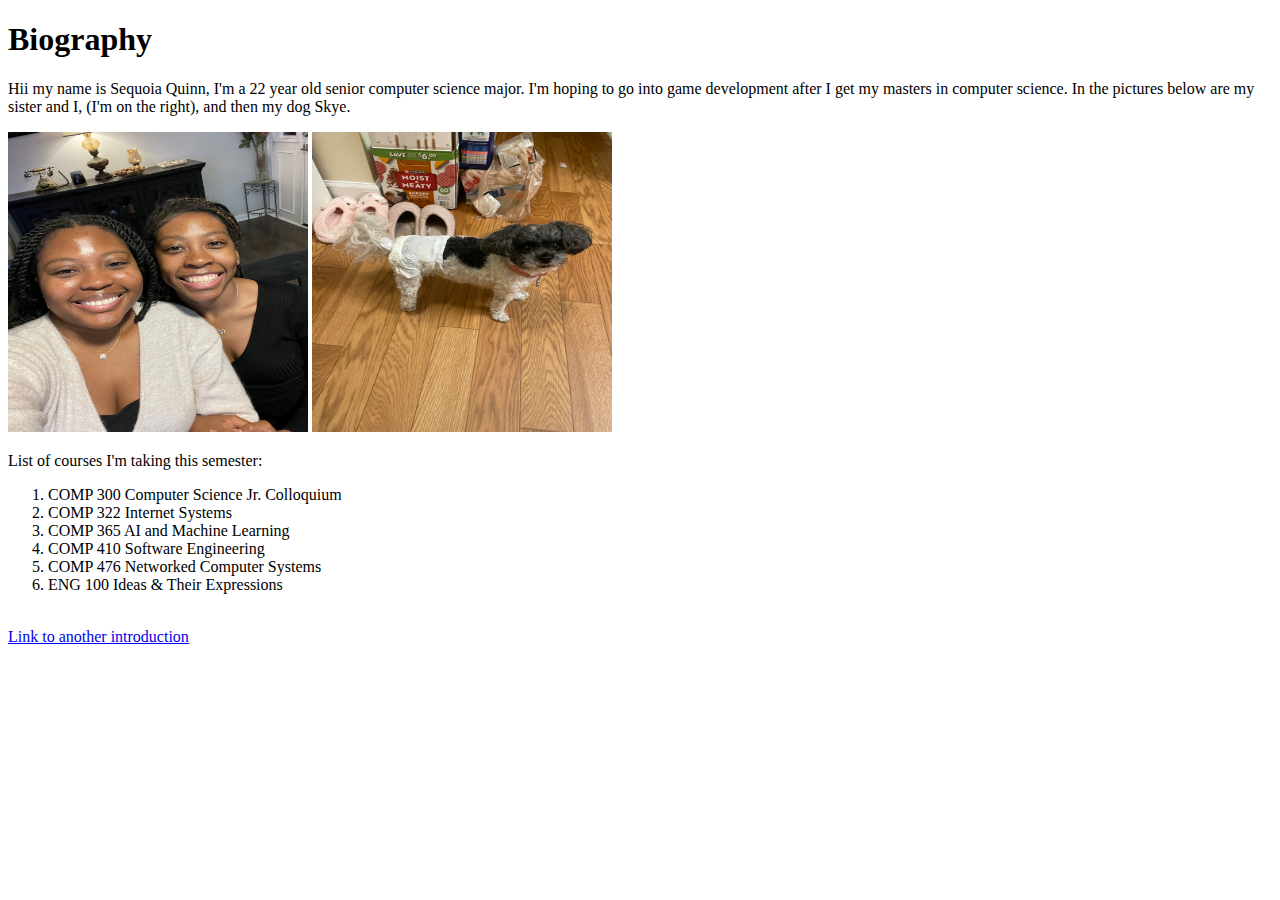
<file: index.html>
<!DOCTYPE html>
<html>
<head>
<title>Index</title>
</head>
<body>

<h1>Biography</h1>
<p>Hii my name is Sequoia Quinn, I'm a 22 year old senior computer science major. I'm hoping to go into game development after I get my masters in computer science. In the pictures below are my sister and I, (I'm on the right), and then my dog Skye. </p>

<img src="IMG_1541.jpg" width="300" height="300">
<img src="IMG_5310.jpg" width="300" height="300">

<br /> 
<p>List of courses I'm taking this semester:</p>
<ol>
    <li>COMP 300 Computer Science Jr. Colloquium </li>
    <li>COMP 322 Internet Systems </li>
    <li>COMP 365 AI and Machine Learning </li>
    <li>COMP 410 Software Engineering </li>
    <li>COMP 476 Networked Computer Systems </li>
    <li>ENG 100 Ideas & Their Expressions </li>
</ol>

<br />

<a href="introduction.html"> Link to another introduction </a>

</body>
</html>
</file>
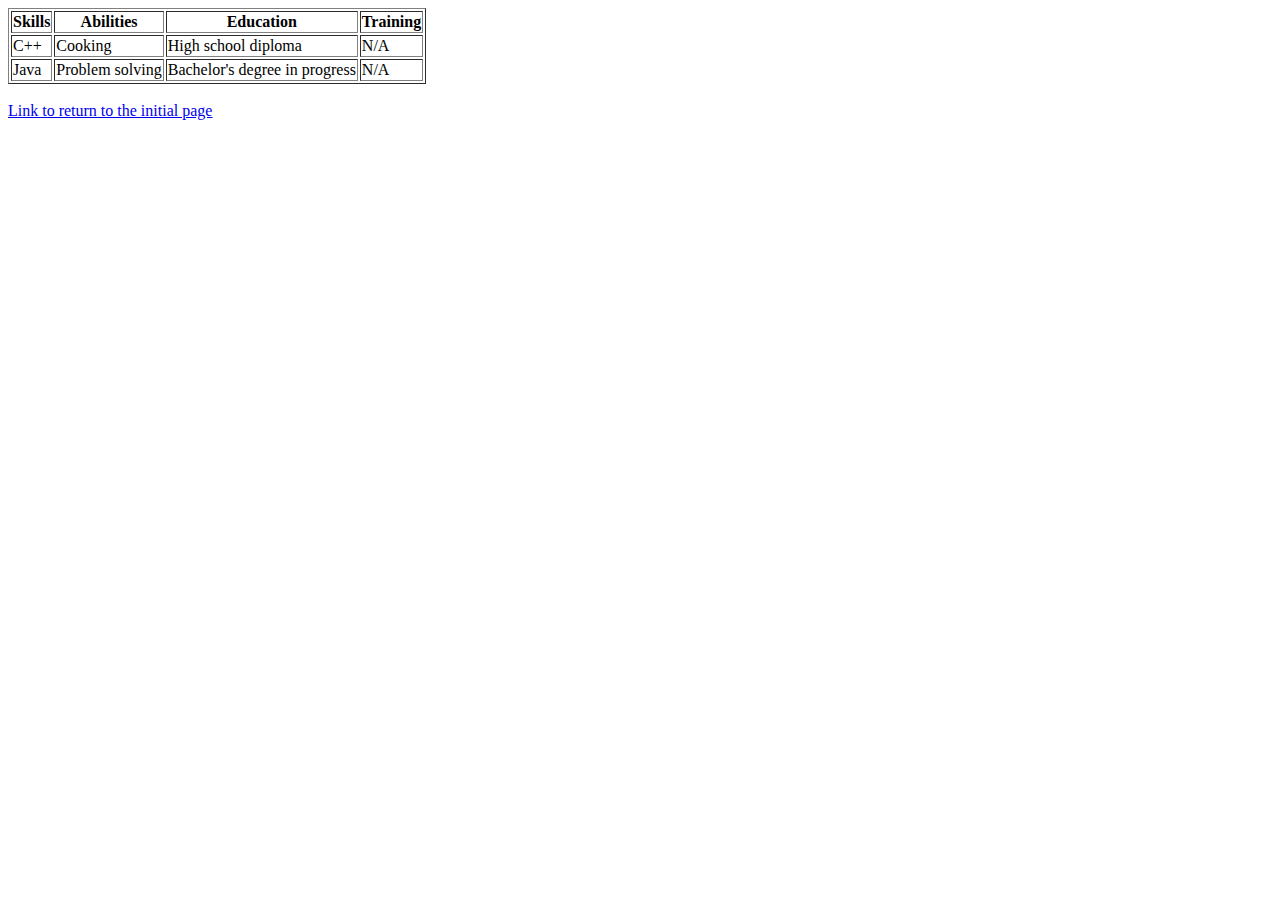
<file: introduction.html>
<!DOCTYPE html>
<html>
<head>
<title>Introduction</title>
</head>
<body>

<table border="1">
<tr>
    <th>Skills</th>
    <th>Abilities</th>
    <th>Education</th>
    <th>Training</th>
</tr>
<tr>
    <td>C++</td>
    <td>Cooking</td>
    <td>High school diploma</td>
    <td>N/A</td>
</tr>
<tr>
    <td>Java</td>
    <td>Problem solving</td>
    <td>Bachelor's degree in progress</td>
    <td>N/A</td>
</tr>
</table>
<br>

<a href="index.html"> Link to return to the initial page </a>

</body>
</html>
</file>
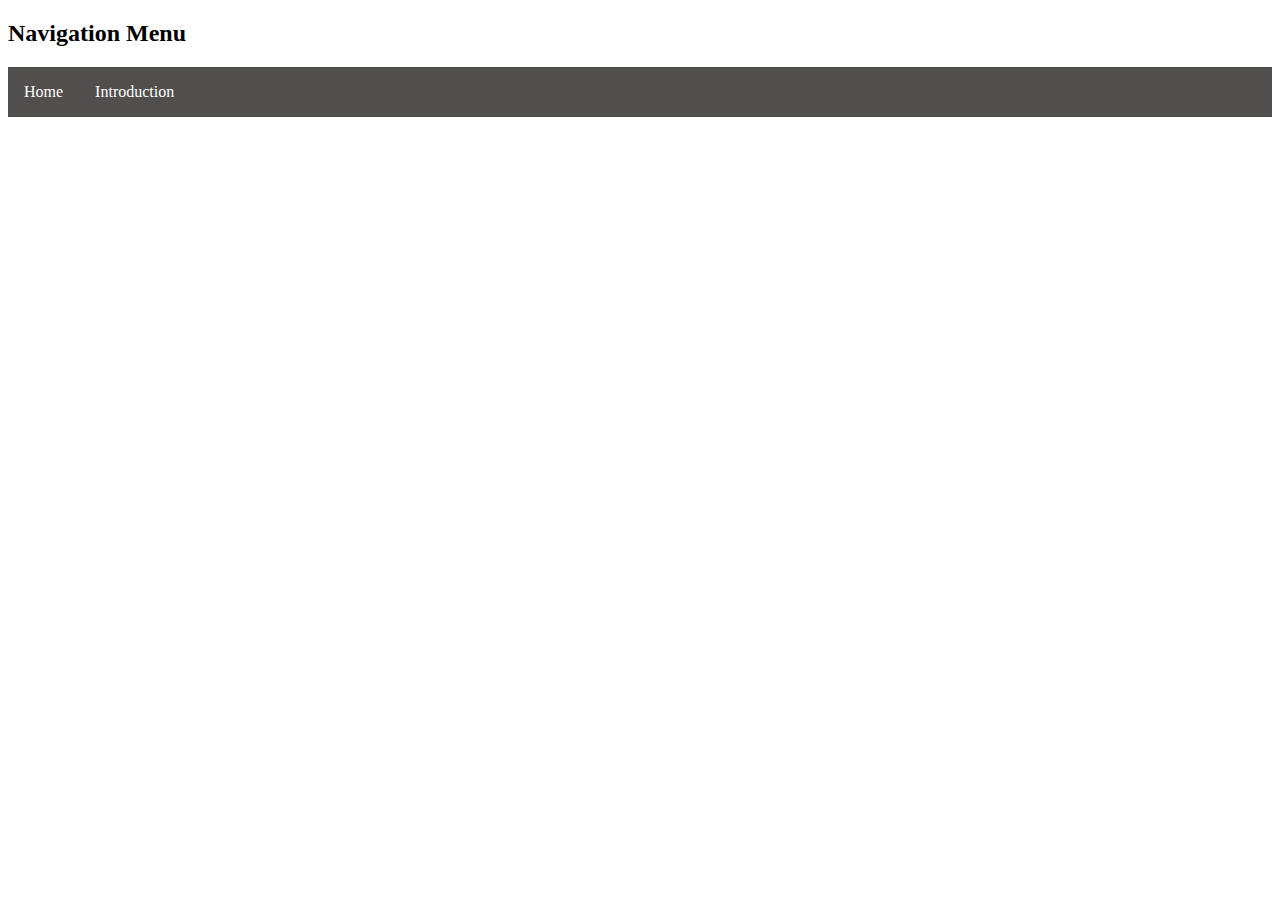
<file: menu.html>
<!DOCTYPE html>
<html>
<head>
<style></style>
<link rel="stylesheet" href="style.css">
</head>
<body>

<h2>Navigation Menu</h2>

<ul>
  <li><a href="index.html">Home</a></li>
  <li><a href="introduction.html">Introduction</a></li>
</ul>

</body>
</html>
</file>
<file: style.css>
ul {
    list-style-type: none;
    margin: 0;
    padding: 0;
    overflow: hidden;
    background-color: #514e4e;
  }
  
  li {
    float: left;
  }
  
  li a {
    display: block;
    color: white;
    text-align: center;
    padding: 16px;
    text-decoration: none;
  }
  
  li a:hover {
    background-color: #111111;
  }
</file>
